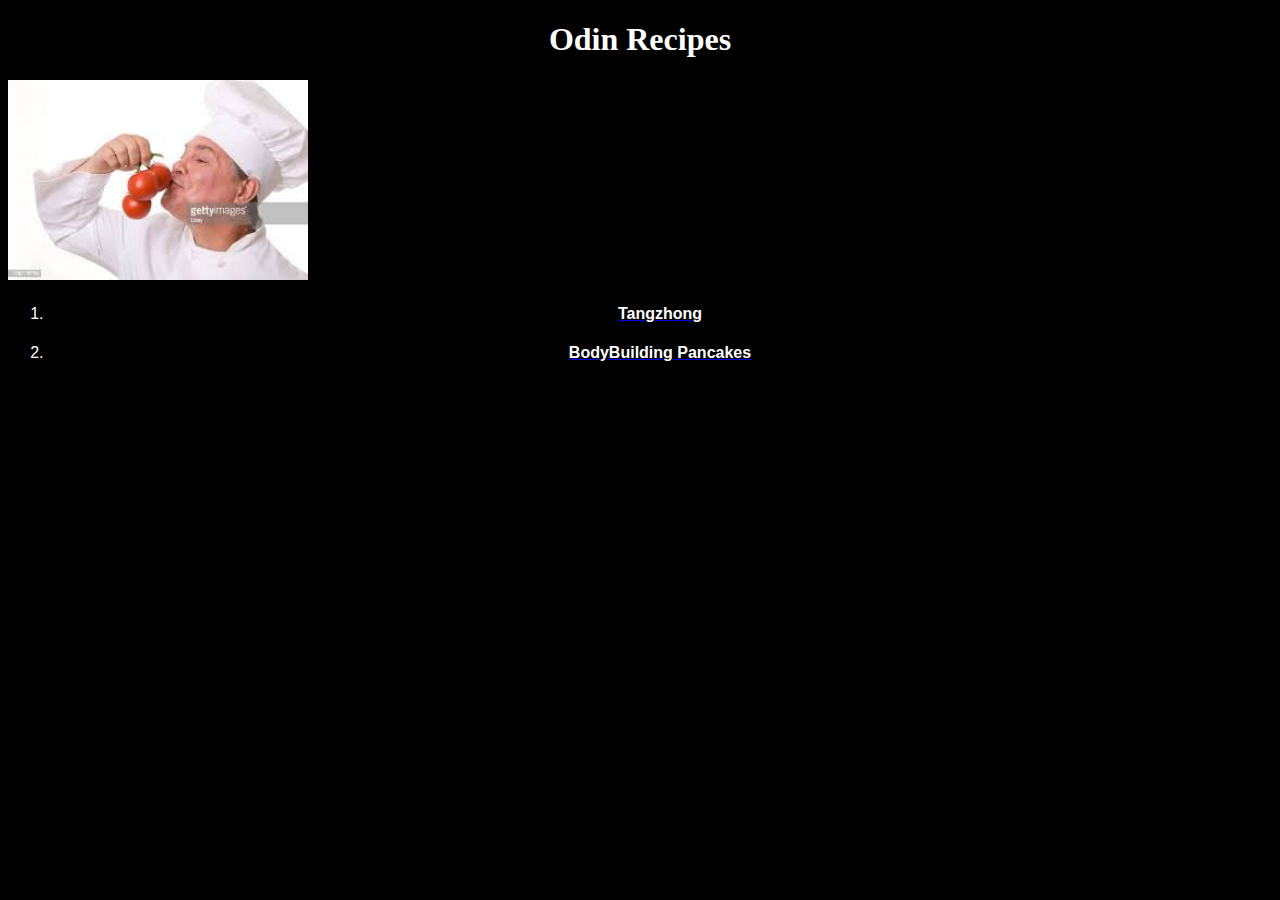
<file: index.html>
<!DOCTYPE html>
    <html lang="en">
        <head>
            <title>My Favorite Recipes!</title>
            <Meta charset="utf-8">
                <link rel="stylesheet" href="./css/styles.css">
        </head>
        <body class="body">
            <h1 class="textimportant">Odin Recipes</h1>
            <!-- HomePage Picture -->
                <img class="img" src="./img/chefs-kiss.jpeg" alt="Chef Kissing A Tomato expressing Pride and Joy">
           <ol class="text"> 
                 <!-- Links to other pages -->
                <li>
                    <a href="./recipes/tangzhong.html">
                        <h4 class="text">Tangzhong</h4></a>
                </li>
                <li>
                    <a href="./recipes/bb-pancakes.html">
                        <h4 class="text"> BodyBuilding Pancakes</h4></a>
                </li>
           </ol>
            
        </body>
    </html>
</file>
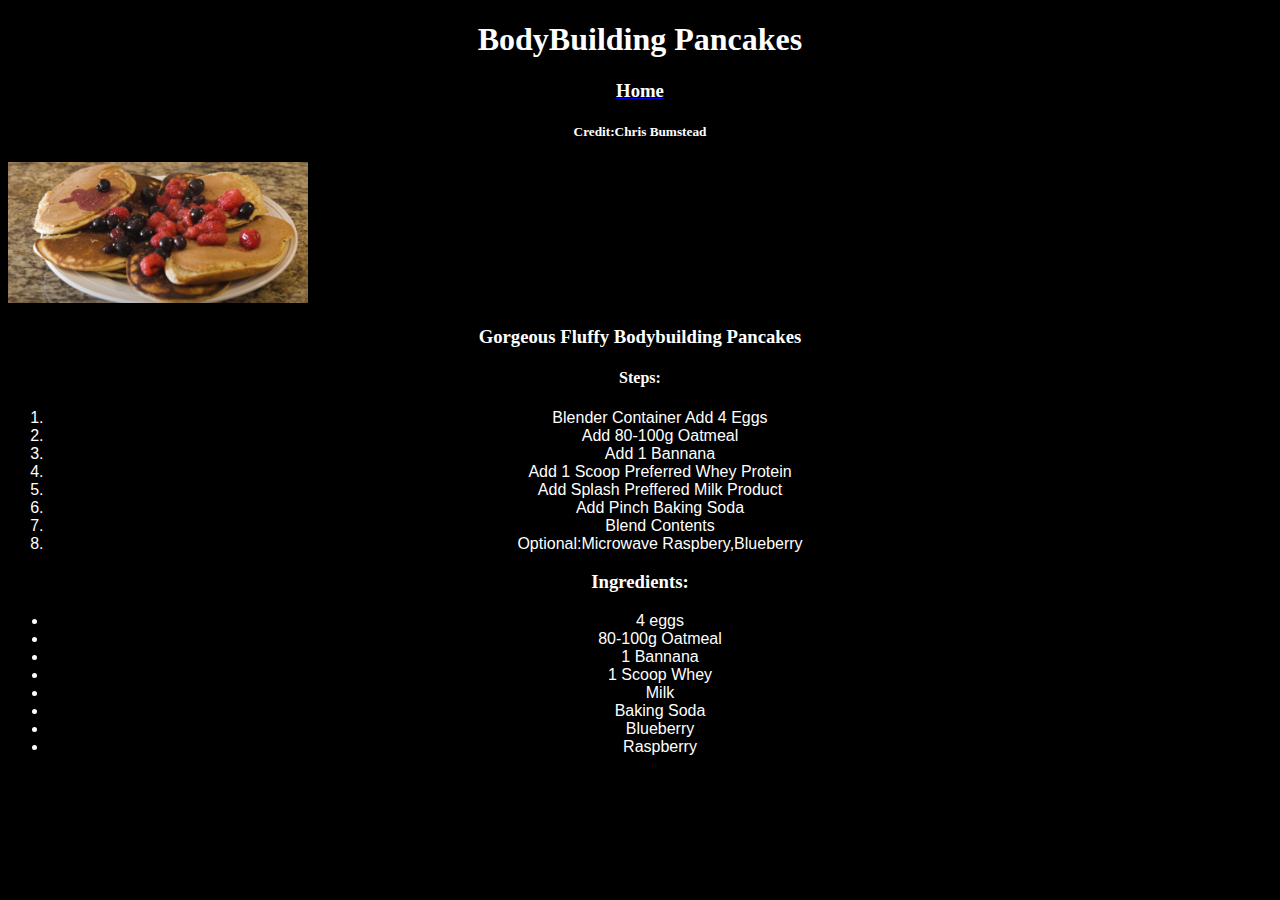
<file: recipes/bb-pancakes.html>
<!DOCTYPE html>
    <html lang="en">
        <head> 
            <title>BodyBuilding Pancakes</title>
            <meta charset="utf-8">
            <link rel="stylesheet" href="../css/styles.css">
        </head>
        <body class="body">
            <h1 class="textimportant"> <strong>
                BodyBuilding Pancakes
            </strong></h1>
            <a href="../index.html"><h3 class="textimportant">
            Home
            </h3></a>
            <H5 class="textimportant">Credit:Chris Bumstead</H5>
            <img class="img" src="../img/bb-pancakes.png"alt="Gorgeous Fluffy Bodybuilding Pancakes">
            <H3 class="textimportant">Gorgeous Fluffy Bodybuilding Pancakes</H3>
                <p><h4 class="textimportant">Steps:</h4>
                    <ol class="text">
                    <li>Blender Container Add 4 Eggs</li>
                    <li>Add 80-100g Oatmeal</li>
                    <li>Add 1 Bannana</li>
                    <li>Add 1 Scoop Preferred Whey Protein</li>
                    <li>Add Splash Preffered Milk Product</li>
                    <li>Add Pinch Baking Soda</li>
                    <li>Blend Contents</li>
                    <li>Optional:Microwave Raspbery,Blueberry</li>
                </ol></p>
            <H3 class="textimportant"><strong>Ingredients:</strong></H3>
                <P><ul class="text">
                    <li>4 eggs</li>
                    <li>80-100g Oatmeal</li>
                    <li>1 Bannana</li>
                    <li>1 Scoop Whey</li>
                    <li>Milk</li>
                    <li>Baking Soda</li>
                    <li>Blueberry</li>
                    <li>Raspberry</li>
                </ul></P>
        </body>
    </html>
</file>
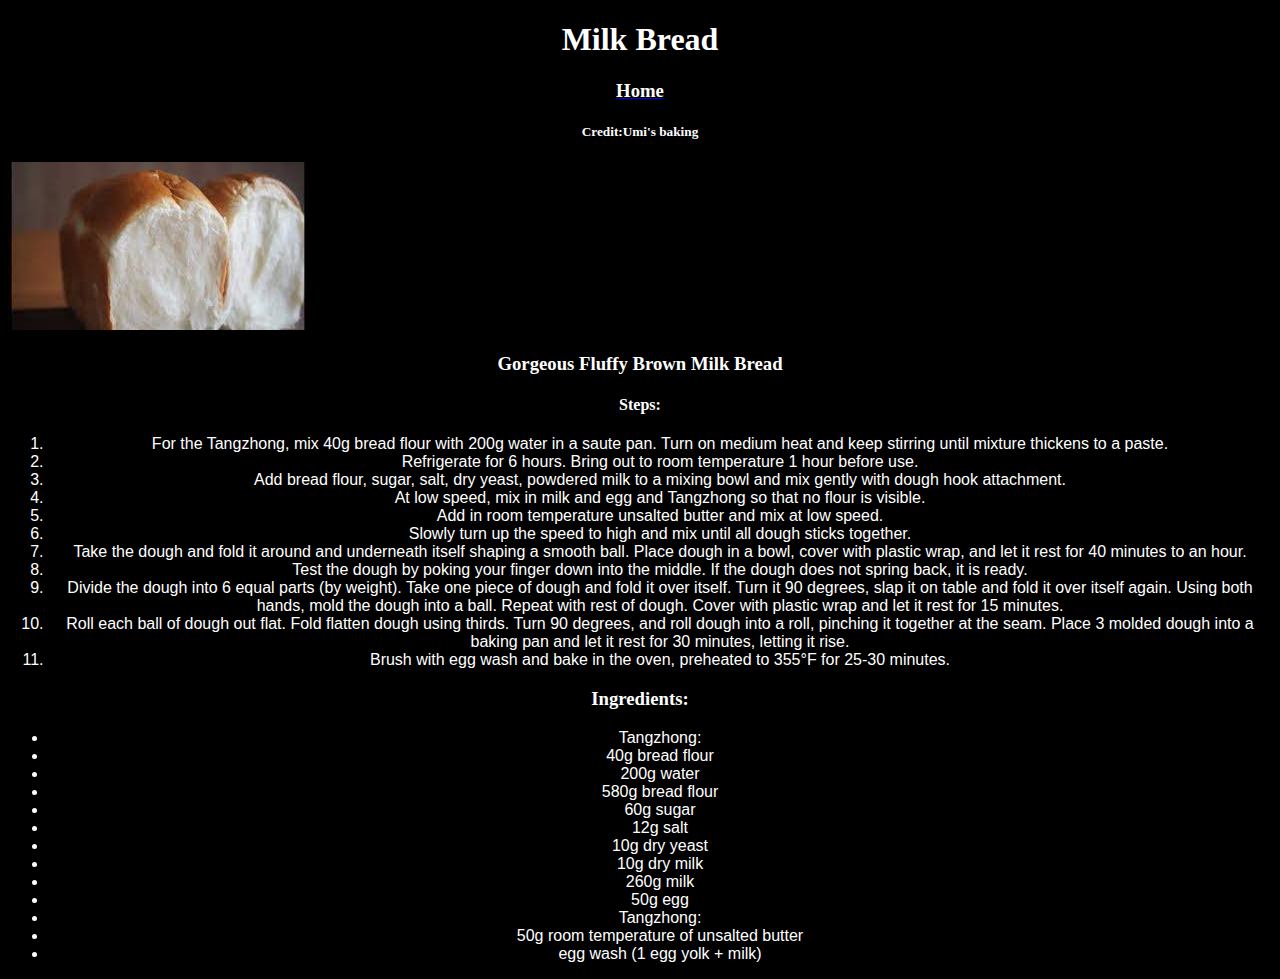
<file: recipes/tangzhong.html>
<!DOCTYPE html>
    <html lang="en">
        <head> 
            <title>Tangzhong Recipe!</title>
            <meta charset="utf-8">
            <link rel="stylesheet" href="../css/styles.css">
        </head>
        <body class="body">
            <h1 class="textimportant"><strong>Milk Bread</strong></h1>
            <a href="../index.html"><h3 class="textimportant">Home</h3></a>
            <h5 class="textimportant">Credit:Umi's baking</h5>
            <img class="img" src="../img/tangzhong.jpeg"alt="Gorgeous Fluffy Brown Milk Bread">
            <H3 class="textimportant">Gorgeous Fluffy Brown Milk Bread</H3>
                <p><h4 class="textimportant">Steps:</h4><ol class="text">
                    <li>For the Tangzhong, mix 40g bread flour with 200g water in a saute pan. Turn on medium heat and keep stirring until mixture thickens to a paste.</li>
                    <li>Refrigerate for 6 hours. Bring out to room temperature 1 hour before use.</li>
                    <li>Add bread flour, sugar, salt, dry yeast, powdered milk to a mixing bowl and mix gently with dough hook attachment.</li>
                    <li>At low speed, mix in milk and egg and Tangzhong so that no flour is visible.</li>
                    <li>Add in room temperature unsalted butter and mix at low speed.</li>
                    <li>Slowly turn up the speed to high and mix until all dough sticks together.</li>
                    <li>Take the dough and fold it around and underneath itself shaping a smooth ball. Place dough in a bowl, cover with plastic wrap, and let it rest for 40 minutes to an hour.</li>
                    <li>Test the dough by poking your finger down into the middle. If the dough does not spring back, it is ready.</li>
                    <li>Divide the dough into 6 equal parts (by weight). Take one piece of dough and fold it over itself. Turn it 90 degrees, slap it on table and fold it over itself again. Using both hands, mold the dough into a ball. Repeat with rest of dough. Cover with plastic wrap and let it rest for 15 minutes.</li>
                    <li>Roll each ball of dough out flat. Fold flatten dough using thirds. Turn 90 degrees, and roll dough into a roll, pinching it together at the seam. Place 3 molded dough into a baking pan and let it rest for 30 minutes, letting it rise.</li>
                    <li>Brush with egg wash and bake in the oven, preheated to 355°F for 25-30 minutes.</li>
                </ol></p>
            <H3 class="textimportant"><strong>Ingredients:</strong></H3>
                <P><ul class="text">
                    <li>Tangzhong:</li>
                    <li>40g  bread flour</li>
                    <li>200g water</li>
                    <li>580g bread flour</li>
                    <li>60g  sugar</li>
                    <li>12g  salt</li>
                    <li>10g  dry yeast</li>
                    <li>10g  dry milk</li>
                    <li>260g milk</li>
                    <li>50g egg</li>
                    <li>Tangzhong:</li>
                    <li>50g room temperature of unsalted butter</li>
                    <li>egg wash (1 egg yolk + milk)</li>
                    </ul></P>
        </body>
    </html>
</file>
<file: css/styles.css>
.body {
    background-color: rgb(0, 0, 0);
}



.text,
.textimportant{
    color:white;
    text-align: center;
}
.text{
    font-family: Arial,sans-serif;

}

.textimportant {
    font-family: 'Times New Roman',serif;

}

.img {
    background-color: aqua;
    height: auto;
    width: 300px;
}
</file>
